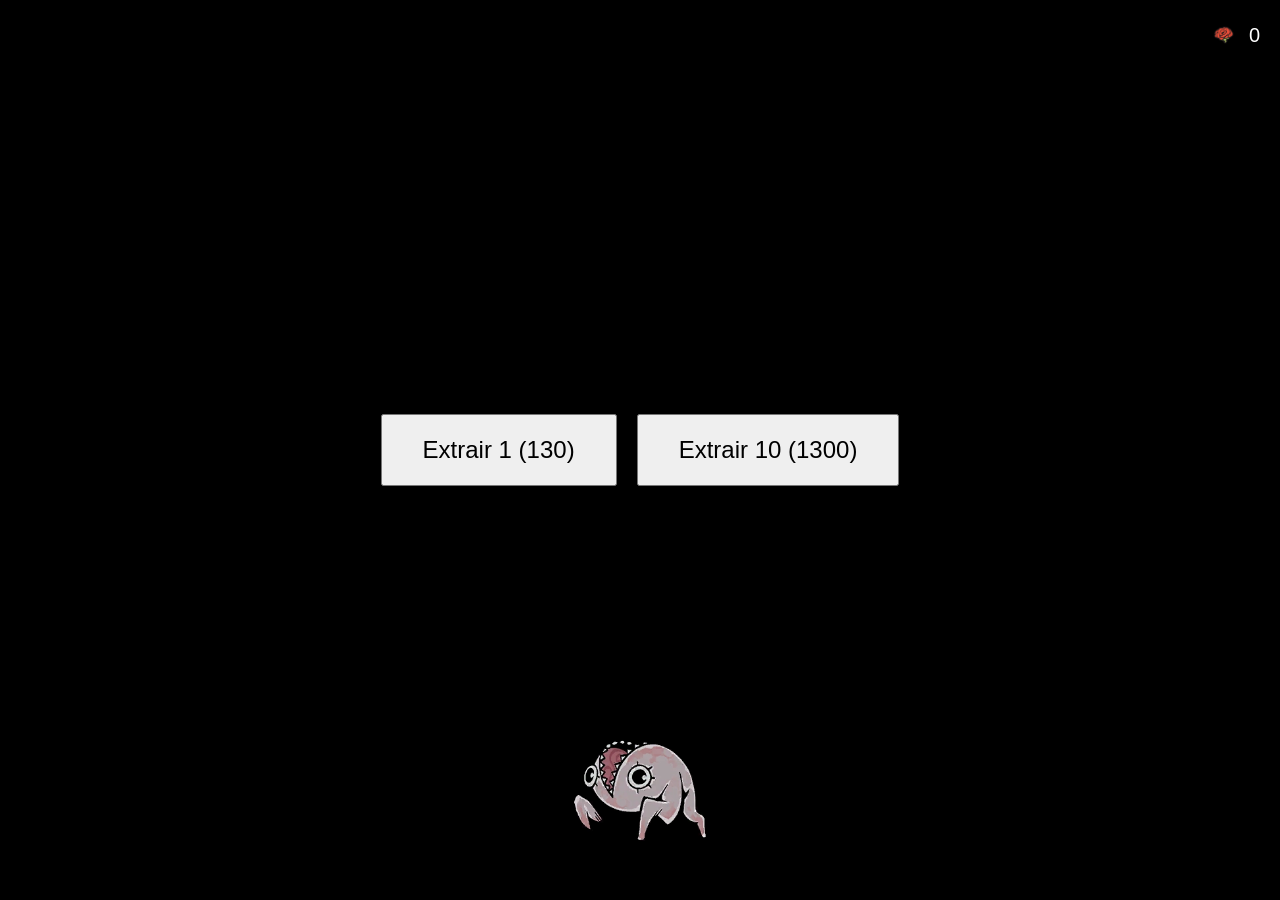
<file: index.html>
<!DOCTYPE html>
<html lang="pt-br">
<head>
    <meta charset="UTF-8">
    <title>gacha de vob eu to ficando maluco</title>
    <link rel="stylesheet" href="css/style.css">
    
    <style>
        #bongy-container {
            position: fixed;
            bottom: 50px;
            left: 50%;
            transform: translateX(-50%);
            z-index: 100;
            text-align: center;
        }

        #bongy-img {
            width: 150px; 
            cursor: pointer;
            display: block;

            transition: transform 0.1s; 
        }

        .bongy-jump {
            animation: bongyJump 0.35s cubic-bezier(0.175, 0.885, 0.32, 1.275);
        }

        @keyframes bongyJump {
            0% { transform: scale(1, 1) translateY(0); }
            30% { transform: scale(1.2, 0.8) translateY(0); }
            60% { transform: scale(0.9, 1.1) translateY(-40px); }
            100% { transform: scale(1, 1) translateY(0); }
        }
    </style>
</head>

<body class="banner">

    <div id="lunacyBar">
        <img src="img/Lunacy.webp" id="lunacyIcon" onerror="this.style.display='none'">
        <span id="lunacyText">0</span>
    </div>

    <div class="buttons">
        <button id="extract1Btn">Extrair 1 (130)</button>
        <button id="extract10Btn">Extrair 10 (1300)</button>
    </div>

    <div id="bongy-container">
        <img src="img/bongy.webp" id="bongy-img" alt="Bongy" onclick="bongyFarm()">
    </div>

    <script src="js/gacha.js"></script>
    <script src="js/main.js"></script>

</body>
</html>
</file>
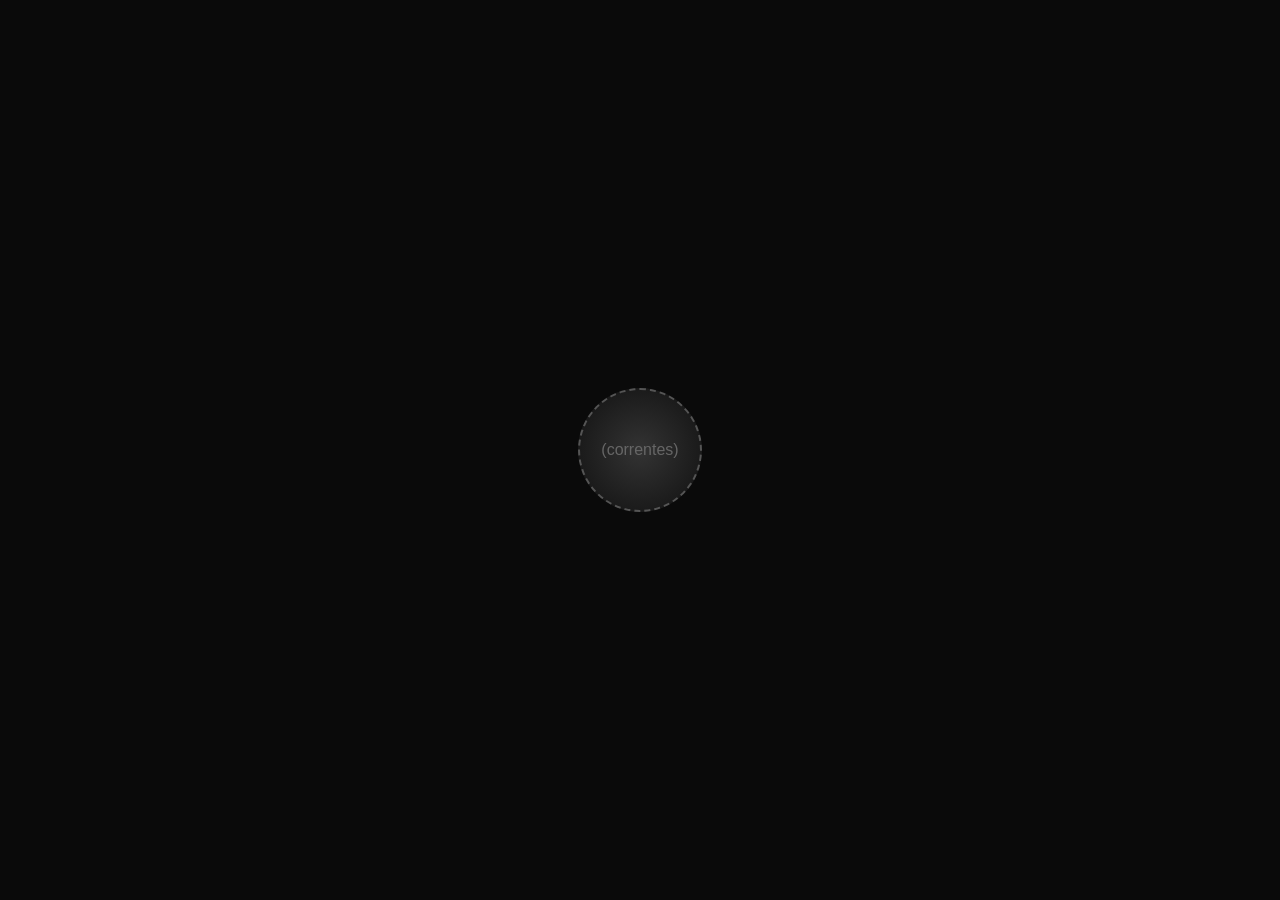
<file: result.html>
<!DOCTYPE html>
<html lang="pt-br">
<head>
    <meta charset="UTF-8">
    <title>pulls do gacha ;p</title>
    <style>
        body {
            background-color: #0a0a0a;
            color: white;
            font-family: 'Segoe UI', Tahoma, sans-serif;
            display: flex;
            flex-direction: column;
            align-items: center;
            justify-content: center;
            min-height: 100vh;
            margin: 0;
            overflow: hidden;
        }

        #gacha-container {
            position: relative;
            width: 100vw;
            height: 100vh;
            display: flex;
            align-items: center;
            justify-content: center;
        }

        #descricaoBox {
            position: absolute;
            top: 50px;
            width: 80%;
            max-width: 600px;
            text-align: center;
            transition: opacity 0.5s;
            z-index: 20;
        }

        #id-nome {
            font-weight: bold;
            font-size: 1.4rem;
            color: #fff;
            margin-bottom: 8px;
            display: block;
            text-transform: uppercase;
            letter-spacing: 2px;
        }

        #id-texto {
            font-style: italic;
            font-size: 1.1rem;
            color: #bbb;
            display: block;
            line-height: 1.4;
        }

        .circle-container {
            position: relative;
            width: 450px;
            height: 450px;
            display: flex;
            align-items: center;
            justify-content: center;
        }

        .center-trigger {
            width: 120px;
            height: 120px;
            background: radial-gradient(circle, #333 0%, #111 100%);
            border: 2px dashed #555;
            border-radius: 50%;
            display: flex;
            align-items: center;
            justify-content: center;
            cursor: pointer;
            z-index: 15;
            transition: 0.3s;
            color: #666;
            text-align: center;
        }

        .orb {
            position: absolute;
            width: 75px;
            height: 75px;
            background: #1a1a1a;
            border: 2px solid #333;
            border-radius: 50%;
            display: flex;
            align-items: center;
            justify-content: center;
            cursor: pointer;
            font-weight: bold;
            font-size: 1.4rem;
            transition: all 0.5s cubic-bezier(0.4, 0, 0.2, 1);
            color: transparent;
            z-index: 10;
        }

        .orb.raridade-1 { background: #5D4037; border-color: #3E2723; color: #D7CCC8; box-shadow: 0 0 15px #5D4037; }
        .orb.raridade-2 { background: #B71C1C; border-color: #7F0000; color: #FFCDD2; box-shadow: 0 0 20px #B71C1C; }
        .orb.raridade-3 { background: #FFD700; border-color: #B8860B; color: #000; box-shadow: 0 0 30px #FFD700; }

        #special-overlay {
            position: fixed;
            top: 0; left: 0;
            width: 100vw; height: 100vh;
            background: rgba(0, 0, 0, 0.98);
            display: none; 
            flex-direction: column;
            align-items: center;
            justify-content: center;
            z-index: 3000; 
            text-align: center;
            cursor: pointer;
        }

        .overlay-r1 { border-top: 4px solid #5d4037; box-shadow: inset 0 0 100px rgba(93, 64, 55, 0.3); }
        .overlay-r2 { border-top: 4px solid #b71c1c; box-shadow: inset 0 0 100px rgba(183, 28, 28, 0.6); }
        .overlay-r3 { border-top: 4px solid #ffd700; box-shadow: inset 0 0 100px rgba(255, 215, 0, 0.5); }

        #final-screen-overlay {
            position: fixed;
            top: 0; left: 0;
            width: 100vw; height: 100vh;
            background: rgba(0, 0, 0, 0.98);
            display: none; 
            flex-direction: column;
            align-items: center;
            padding-top: 50px;
            z-index: 2000;
            overflow-y: auto;
        }

        .results-grid {
            display: flex;
            flex-direction: column;
            gap: 10px;
            width: 90%;
            max-width: 700px;
            margin-top: 20px;
        }

        .id-card {
            display: flex;
            align-items: center;
            padding: 12px 20px;
            border-left: 6px solid;
            background: #111;
            font-family: monospace;
            opacity: 0;
            animation: slideIn 0.4s ease forwards;
            cursor: pointer;
            transition: transform 0.2s, background 0.2s;
        }

        .id-card:hover { transform: scale(1.02); background: #1a1a1a; }

        @keyframes slideIn {
            from { opacity: 0; transform: translateX(-30px); }
            to { opacity: 1; transform: translateX(0); }
        }

        .card-r1 { border-color: #5d4037; color: #888; }
        .card-r2 { border-color: #b71c1c; color: #ffcdd2; background: linear-gradient(90deg, #300 0%, #111 100%); }
        .card-r3 { border-color: #ffd700; color: #fff; background: linear-gradient(90deg, #430 0%, #111 100%); }

        .card-rarity-label { font-weight: bold; margin-right: 20px; width: 40px; }

        #btn-fechar-final {
            margin: 30px 0 60px 0;
            padding: 15px 40px;
            background: none;
            border: 1px solid #444;
            color: #888;
            cursor: pointer;
            text-transform: uppercase;
        }
        #btn-fechar-final:hover { border-color: #fff; color: #fff; }
    </style>
</head>
<body>

    <div id="special-overlay">
        <div id="overlay-nome" style="font-size: 3rem; margin-bottom: 20px; text-transform: uppercase; letter-spacing: 3px;"></div>
        <div id="overlay-texto" style="font-size: 1.4rem; font-style: italic; max-width: 700px; padding: 0 20px; line-height: 1.6; color: #ddd;"></div>
    </div>

    <div id="final-screen-overlay">
        <h2 style="letter-spacing: 5px; color: #555;">RECOVERY COMPLETE</h2>
        <div class="results-grid" id="final-grid"></div>
        <button id="btn-fechar-final" onclick="window.location.href='index.html'">Finalizar</button>
    </div>

    <div id="gacha-container">
        <div id="descricaoBox" style="opacity: 0;">
            <span id="id-nome"></span>
            <span id="id-texto"></span>
        </div>

        <div class="circle-container">
            <div class="center-trigger" id="centerOrb">(correntes)</div>
            <div id="orbsWrapper"></div>
        </div>
    </div>

    <script>
const resultados = JSON.parse(localStorage.getItem("pullResults")) || [];
const wrapper = document.getElementById("orbsWrapper");
const descricaoBox = document.getElementById("descricaoBox");
const nomeIdTxt = document.getElementById("id-nome");
const corpoTextoTxt = document.getElementById("id-texto");

let filaDestaques = []; 
let filaDescricoesSimples = [];
let exibindoDestaqueNoMomento = false;
let mostrandoDescricaoSimples = false;
let timeoutDestaque;

resultados.forEach((res, index) => {
    const orb = document.createElement("div");
    orb.className = "orb";
    orb.dataset.index = index;
    orb.innerText = "?";
    
    const angle = (index / resultados.length) * (Math.PI * 2);
    const radius = 180;
    const x = Math.cos(angle) * radius;
    const y = Math.sin(angle) * radius;
    
    orb.style.left = `calc(50% + ${x}px - 37.5px)`;
    orb.style.top = `calc(50% + ${y}px - 37.5px)`;
    
    orb.onclick = function() { abrirUma(this, res); };
    wrapper.appendChild(orb);
});

function abrirUma(elemento, personagem) {
    if (elemento.classList.contains("opened")) return;
    elemento.classList.add("opened");
    
    let rotulo = personagem.raridade === 3 ? "000" : (personagem.raridade === 2 ? "00" : "0");
    elemento.classList.add(`raridade-${personagem.raridade}`);
    elemento.innerText = rotulo;

    if (personagem.raridade >= 2) {

        filaDestaques.push(personagem);
        processarFilaDestaques();
    } else {
        filaDescricoesSimples.push(personagem);
        if (!mostrandoDescricaoSimples && !exibindoDestaqueNoMomento) processarProximaFraseSimples();
    }

    if (document.querySelectorAll(".opened").length === resultados.length) {

        verificarFimDeGacha();
    }
}

function processarFilaDestaques() {
    if (exibindoDestaqueNoMomento || filaDestaques.length === 0) return;

    exibindoDestaqueNoMomento = true;
    const p = filaDestaques.shift();
    
    const overlay = document.getElementById("special-overlay");
    const oNome = document.getElementById("overlay-nome");
    const oTexto = document.getElementById("overlay-texto");

    overlay.className = ""; 
    let rColor = p.raridade === 3 ? "gold" : "#ff4444";
    overlay.classList.add(p.raridade === 3 ? "overlay-r3" : "overlay-r2");

    oNome.innerText = p.nome;
    oNome.style.color = rColor;
    oTexto.innerText = p.descricao;
    overlay.style.display = "flex";

    const fechar = () => {
        clearTimeout(timeoutDestaque);
        overlay.style.display = "none";
        exibindoDestaqueNoMomento = false;
        
        setTimeout(() => {
            processarFilaDestaques();
            if (filaDestaques.length === 0) verificarFimDeGacha();
        }, 500);
    };

    overlay.onclick = fechar;

    let tempo = p.raridade === 3 ? 15000 : 10000;
    timeoutDestaque = setTimeout(fechar, tempo);
}

function processarProximaFraseSimples() {
    if (filaDescricoesSimples.length === 0 || exibindoDestaqueNoMomento) {
        mostrandoDescricaoSimples = false;
        return;
    }
    mostrandoDescricaoSimples = true;
    const p = filaDescricoesSimples.shift();
    
    descricaoBox.style.opacity = 0;
    setTimeout(() => {
        nomeIdTxt.innerText = p.nome;
        corpoTextoTxt.innerText = p.descricao;
        descricaoBox.style.opacity = 1;
        setTimeout(processarProximaFraseSimples, 8000); 
    }, 500);
}

function verificarFimDeGacha() {
    if (document.querySelectorAll(".opened").length === resultados.length && 
        filaDestaques.length === 0 && !exibindoDestaqueNoMomento) {
        setTimeout(montarListaFinal, 2000);
    }
}

function montarListaFinal() {
    const finalOverlay = document.getElementById("final-screen-overlay");
    const grid = document.getElementById("final-grid");
    grid.innerHTML = "";

    resultados.forEach((res, i) => {
        const card = document.createElement("div");
        let rClass = res.raridade === 3 ? "card-r3" : (res.raridade === 2 ? "card-r2" : "card-r1");
        let rLabel = res.raridade === 3 ? "000" : (res.raridade === 2 ? "00" : "0");

        card.className = `id-card ${rClass}`;
        card.style.animationDelay = `${i * 0.1}s`;
        card.innerHTML = `<span class="card-rarity-label">${rLabel}</span><span>${res.nome}</span>`;
        
        card.onclick = () => {
            filaDestaques.push(res);
            processarFilaDestaques();
        };

        grid.appendChild(card);
    });
    finalOverlay.style.display = "flex";
}

document.getElementById("centerOrb").onclick = function() {
    this.style.display = "none";
    const todas = document.querySelectorAll(".orb:not(.opened)");
    todas.forEach((orb, i) => {
        setTimeout(() => {
            const idx = orb.dataset.index;
            abrirUma(orb, resultados[idx]);
        }, i * 300);
    }); 
};
    </script>
</body>
</html>
</file>
<file: css/style.css>
body {
    margin: 0;
    font-family: Arial;
    background: black;
    color: white;
}


.banner {
    display: flex;
    justify-content: center;
    align-items: center;
    height: 100vh;
}


button {
    padding: 20px 40px;
    font-size: 24px;
    cursor: pointer;
}


.result {
    position: relative;
    height: 100vh;
}


.circle-container {
    position: absolute;
    width: 500px;
    height: 500px;
    left: 50%;
    top: 50%;
    transform: translate(-50%, -50%);
    z-index: 2;
}


.orb {
    position: absolute;
    width: 70px;
    height: 70px;
    background: #444;
    border-radius: 50%;
    cursor: pointer;
    display: flex;
    justify-content: center;
    align-items: center;
    transition: transform 0.3s, box-shadow 0.3s;
    z-index: 5;
    pointer-events: auto;
}


.orb:hover {
    transform: translate(-50%, -50%) scale(1.2) !important;
}


.raro {
    box-shadow: 0 0 20px gold;
}


.comum {
    box-shadow: 0 0 10px lightblue;
}


#centerOrb {
    position: absolute;
    width: 120px;
    height: 120px;
    background: #222;
    border-radius: 50%;
    display: flex;
    justify-content: center;
    align-items: center;
    cursor: pointer;
    border: 2px solid white;
    left: 50%;
    top: 50%;
    transform: translate(-50%, -50%);
    z-index: 20;
    pointer-events: auto;
}


#descricaoBox {
    position: absolute;
    top: 30px;
    width: 100%;
    text-align: center;
    font-size: 20px;
    opacity: 0;
    z-index: 30;
}


.fade {
    animation: fadeIn 1s forwards;
}


@keyframes fadeIn {
    from { opacity: 0; transform: translateY(10px); }
    to { opacity: 1; transform: translateY(0); }
}


.chain {
    position: absolute;
    height: 4px;
    transform-origin: left center;
}


.rareOverlay {
    position: fixed;
    top: 0;
    left: 0;
    width: 100%;
    height: 100%;
    background: black;
    color: gold;
    display: flex;
    justify-content: center;
    align-items: center;
    font-size: 28px;
    text-align: center;
    padding: 40px;
    z-index: 999;
    animation: fadeIn 0.5s forwards;
}


.fadeOut {
    animation: fadeOut 0.8s forwards;
}


@keyframes fadeOut {
    from { opacity: 1; }
    to { opacity: 0; }
}


#lunacyBar {
    position: absolute;
    top: 20px;
    right: 20px;
    display: flex;
    align-items: center;
    gap: 10px;
    font-size: 20px;
    z-index: 100;
}


#lunacyIcon {
    width: 30px;
    height: 30px;
    object-fit: contain;
}


#farmBtn {
    position: absolute;
    bottom: 50px;
    left: 50%;
    transform: translateX(-50%);
    width: 150px;
    cursor: pointer;
    z-index: 50;
}


.buttons {
    display: flex;
    gap: 20px;
}


#backBtn {
    position: absolute;
    bottom: 30px;
    right: 30px;
    padding: 10px 20px;
    font-size: 16px;
    cursor: pointer;
    z-index: 50;
}


#resultadoFinal {
    position: absolute;
    bottom: 20px;
    width: 100%;
    text-align: center;
    font-size: 18px;
    opacity: 0;
}

#final-screen-overlay {
    position: fixed;
    top: 0;
    left: 0;
    width: 100vw;
    height: 100vh;
    background: rgba(0, 0, 0, 0.95);
    display: none; 
    flex-direction: column;
    align-items: center;
    padding-top: 50px;
    z-index: 200;
    overflow-y: auto;
    animation: fadeIn 1s ease;
}

.results-grid {
    display: flex;
    flex-direction: column;
    gap: 10px;
    width: 90%;
    max-width: 800px;
    padding-bottom: 50px;
}

.id-card {
    display: flex;
    align-items: center;
    padding: 15px 25px;
    border-radius: 4px;
    border-left: 8px solid;
    font-family: 'monospace', sans-serif;
    transition: transform 0.2s;
}

.id-card:hover { transform: scale(1.02); }

.card-r1 { 
    background: linear-gradient(90deg, #3e2723 0%, #1a1a1a 100%);
    border-color: #5d4037;
    color: #d7ccc8;
}

.card-r2 { 
    background: linear-gradient(90deg, #7f0000 0%, #1a1a1a 100%);
    border-color: #b71c1c;
    color: #ffcdd2;
}

.card-r3 { 
    background: linear-gradient(90deg, #b8860b 0%, #1a1a1a 100%);
    border-color: #ffd700;
    color: #fff;
    box-shadow: inset 0 0 15px rgba(255, 215, 0, 0.2);
}

.card-rarity-label {
    font-weight: bold;
    font-size: 1.2rem;
    margin-right: 20px;
    min-width: 50px;
}

.card-name-label {
    font-size: 1.1rem;
    text-transform: uppercase;
    letter-spacing: 1px;
}

#btn-fechar-final {
    margin-top: 20px;
    padding: 15px 40px;
    background: none;
    border: 1px solid #fff;
    color: #fff;
    cursor: pointer;
    text-transform: uppercase;
    margin-bottom: 50px;
}

#bongy-container {
    position: fixed;
    bottom: 20px;
    left: 50%;
    transform: translateX(-50%);
    z-index: 100;
}

#bongy-img {
    width: 100px; 
    cursor: pointer;
}

.bongy-jump {
    animation: bongyJump 0.35s cubic-bezier(0.175, 0.885, 0.32, 1.275);
}

@keyframes bongyJump {
    0% { transform: scale(1, 1) translateY(0); }
    30% { transform: scale(1.2, 0.8) translateY(0); }
    60% { transform: scale(0.9, 1.1) translateY(-30px); } 
    100% { transform: scale(1, 1) translateY(0); }
}
</file>
